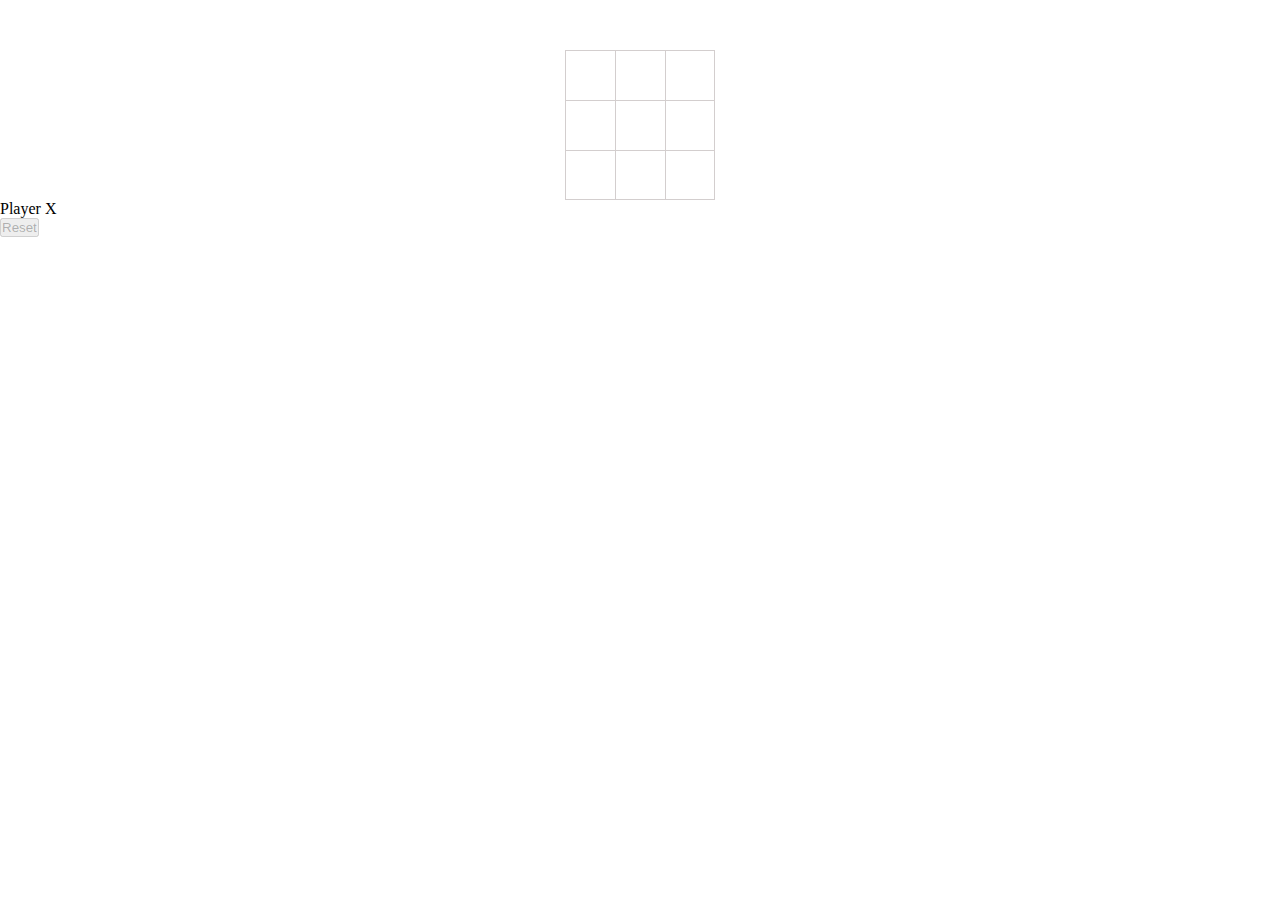
<file: xo/index.html>
<!DOCTYPE html>
<html lang="en">
    <head>
        <meta charset="UTF-8" />
        <meta http-equiv="X-UA-Compatible" content="IE=edge" />
        <meta name="viewport" content="width=device-width, initial-scale=1.0" />
        <title>XO</title>
        <link rel="stylesheet" href="index.css" />
    </head>
    <body>
        <div id="game"></div>
        <p id="turn"></p>
        <button disabled id="reset">Reset</button>

        <script src="index.js"></script>
    </body>
</html>
</file>
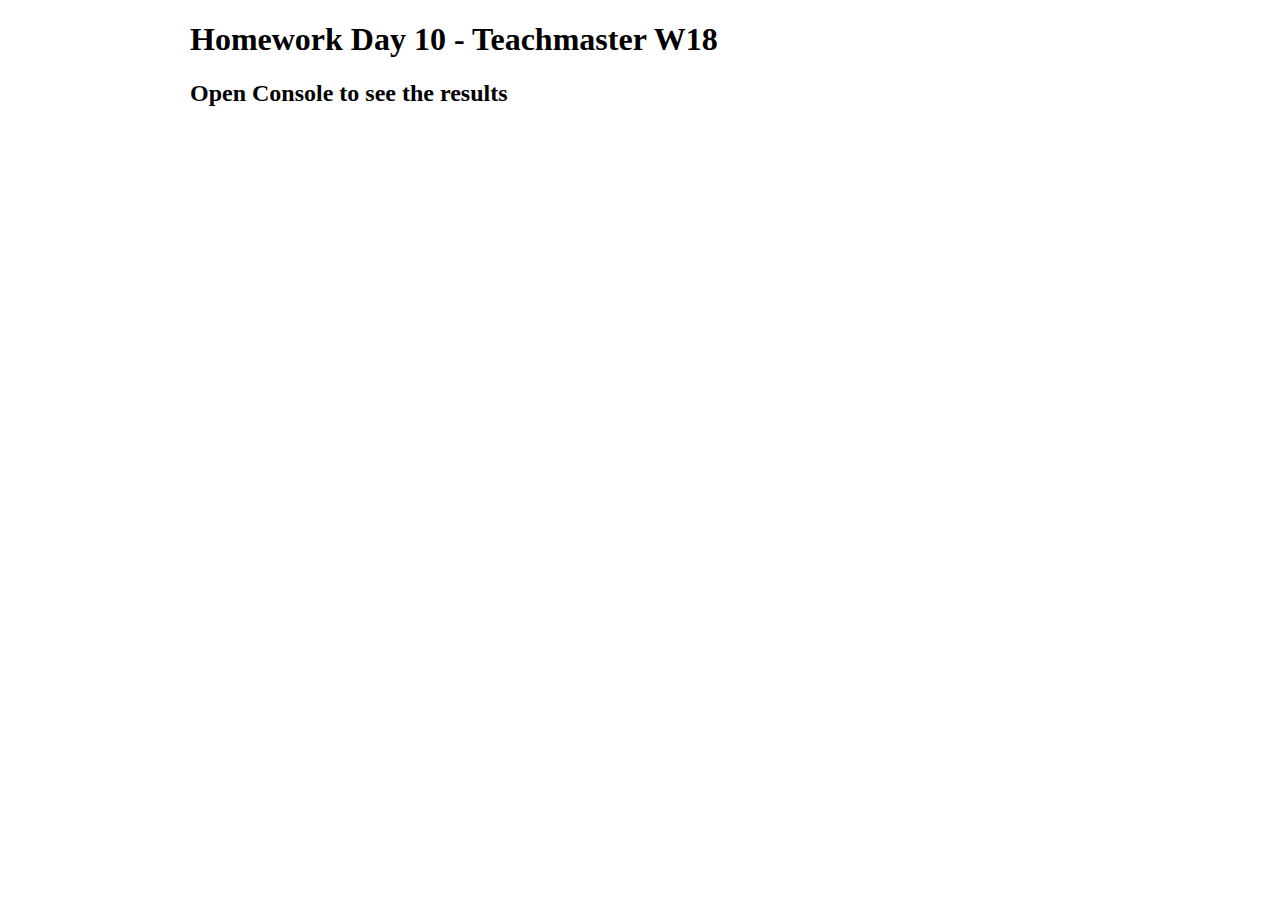
<file: Day10/BTVN/index.html>
<!DOCTYPE html>
<html lang="en">
<head>
    <meta charset="UTF-8">
    <meta http-equiv="X-UA-Compatible" content="IE=edge">
    <meta name="viewport" content="width=device-width, initial-scale=1.0">
    <title>Homework day 10</title>
    <link rel="stylesheet" href="style.css">
</head>
<body>
    <div class="container">
        <h1>Homework Day 10 - Teachmaster W18</h1>
        <h2>Open Console to see the results</h2>
    </div>
    <script src="./js/main.js"></script>
</body>
</html>
</file>
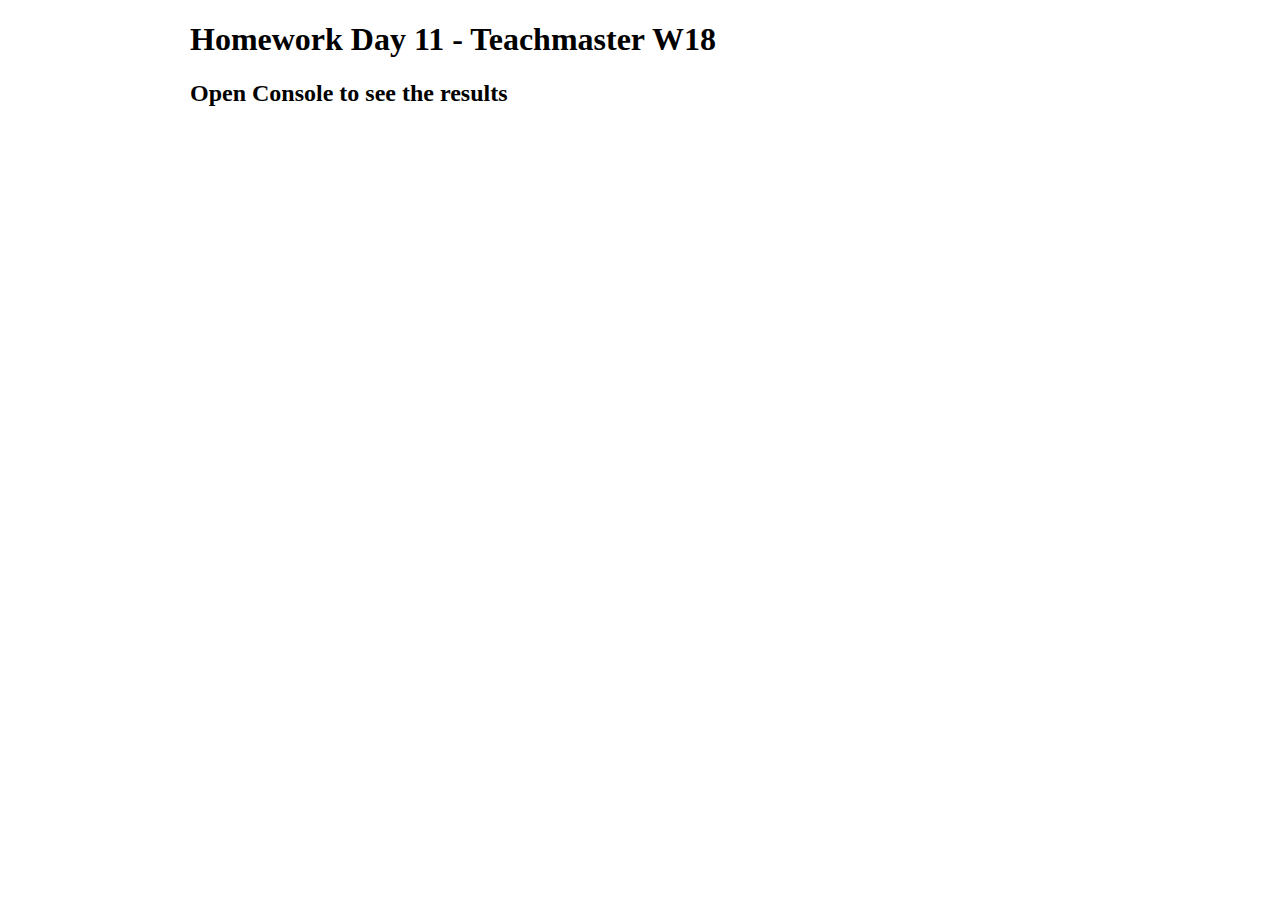
<file: Day11/BTVN/index.html>
<!DOCTYPE html>
<html lang="en">
<head>
    <meta charset="UTF-8">
    <meta http-equiv="X-UA-Compatible" content="IE=edge">
    <meta name="viewport" content="width=device-width, initial-scale=1.0">
    <title>Homework day 10</title>
    <link rel="stylesheet" href="style.css">
</head>
<body>
    <div class="container">
        <h1>Homework Day 11 - Teachmaster W18</h1>
        <h2>Open Console to see the results</h2>
    </div>
    <script src="./js/main.js"></script>
</body>
</html>
</file>
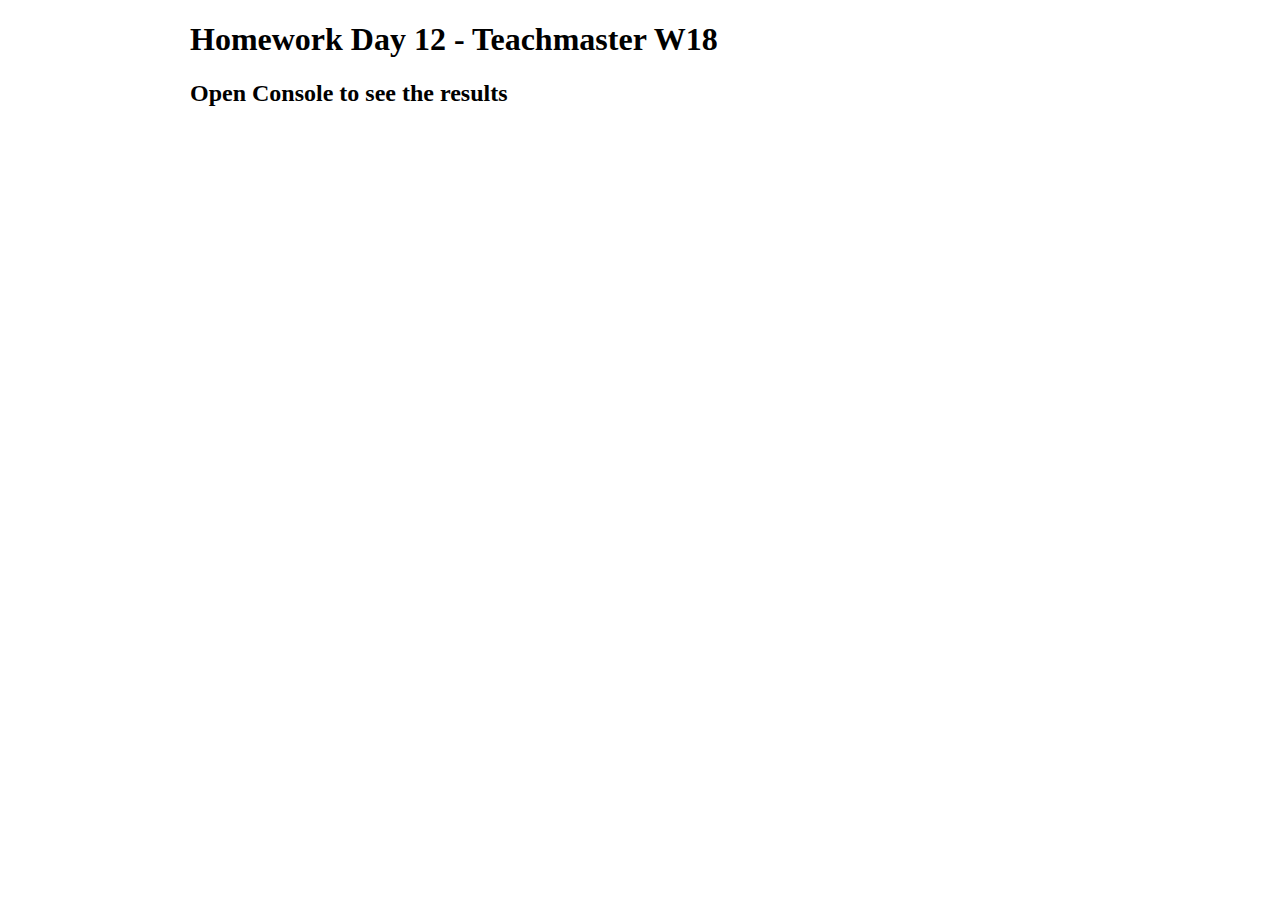
<file: Day12/BTVN/index.html>
<!DOCTYPE html>
<html lang="en">
<head>
    <meta charset="UTF-8">
    <meta http-equiv="X-UA-Compatible" content="IE=edge">
    <meta name="viewport" content="width=device-width, initial-scale=1.0">
    <title>Homework day 12</title>
    <link rel="stylesheet" href="style.css">
</head>
<body>
    <div class="container">
        <h1>Homework Day 12 - Teachmaster W18</h1>
        <h2>Open Console to see the results</h2>
    </div>
    <script src="./js/main.js"></script>
</body>
</html>
</file>
<file: xo/index.css>
* {
    box-sizing: border-box;
    margin: 0;
    padding: 0;
}

.cell {
    width: 50px;
    height: 50px;
    border: 1px solid rgb(211, 206, 206);
    border-right: 0;
    border-bottom: 0;
    display: flex;
    align-items: center;
    justify-content: center;
    font-size: 24px;
}

.cell:last-child {
    border-right: 1px solid rgb(211, 206, 206);
}

.row {
    display: flex;
    justify-content: center;
}

.row:last-child .cell {
    border-bottom: 1px solid rgb(211, 206, 206);
}

#game {
    margin-top: 50px;
}
</file>
<file: Day10/BTVN/style.css>
.container {
    width: 900px;
    margin: auto;
}
</file>
<file: Day11/BTVN/style.css>
.container {
    width: 900px;
    margin: auto;
}
</file>
<file: Day12/BTVN/style.css>
.container {
    width: 900px;
    margin: auto;
}
</file>
